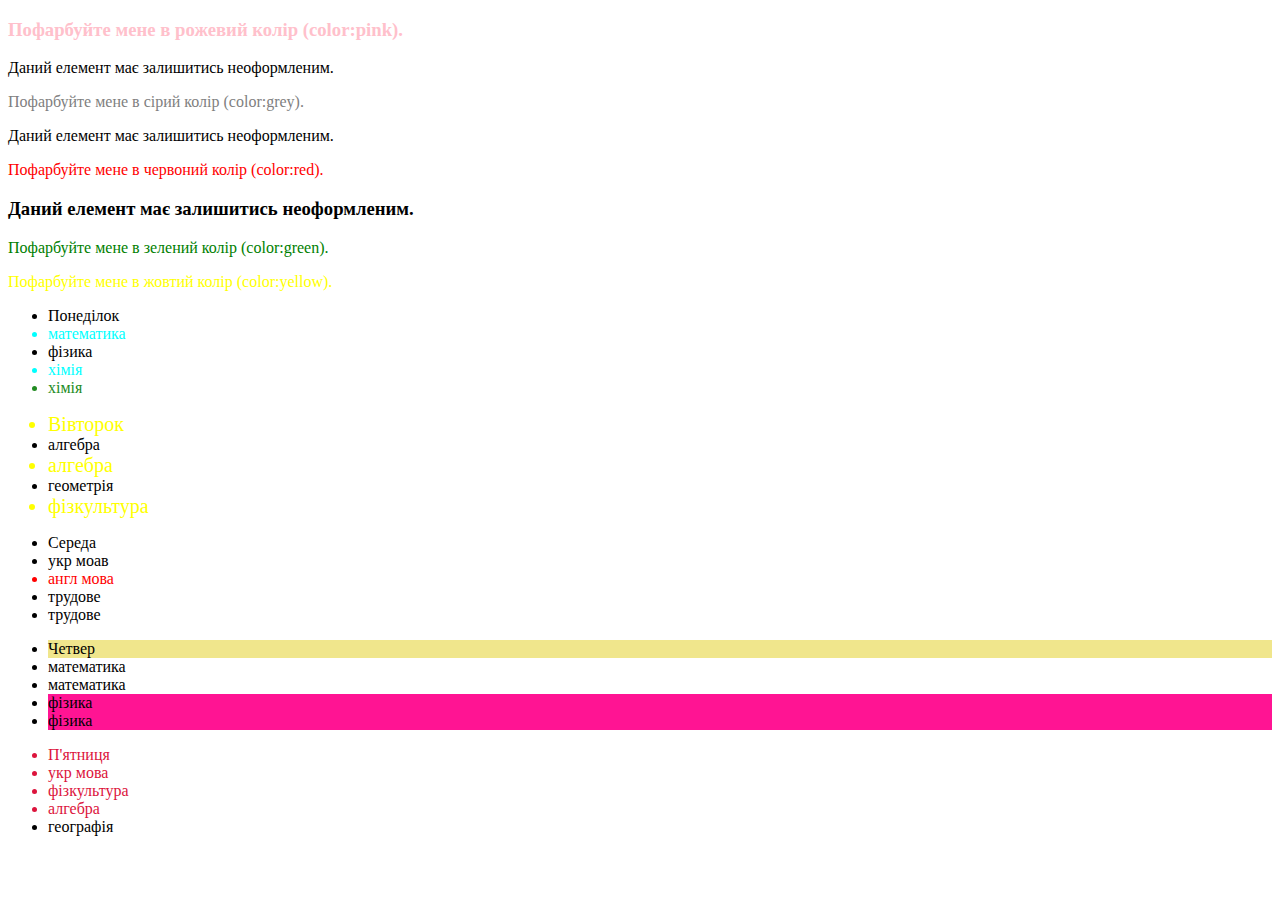
<file: index.html>
<!DOCTYPE html>
<html lang="en">
<head>
    <meta charset="UTF-8">
    <meta name="viewport" content="width=device-width, initial-scale=1.0">
    <title>Document</title>
    <link rel="stylesheet" href="./css/style.css">
</head>
<body>
    <div class="text-box">
        <h3>Пофарбуйте мене в рожевий колір (color:pink).</h3>
        <p>Даний елемент має залишитись неоформленим.</p>
        <p id="greycol">Пофарбуйте мене в сірий колір (color:grey).</p>
        <div>Даний елемент має залишитись неоформленим.</div>
        <div><p>Пофарбуйте мене в червоний колір (color:red).</p></div>
        <h3>Даний елемент має залишитись неоформленим.</h3>
        <p>Пофарбуйте мене в зелений колір (color:green).</p>
        <p class="yellow">Пофарбуйте мене в жовтий колір (color:yellow).</p>
      </div> 
      <ul class="list-1">
        <li>Понеділок</li>
        <li>математика</li>
        <li>фізика</li>
        <li>хімія</li>
        <li>хімія</li>
      </ul>  
      <ul class="list-2">
        <li>Вівторок</li>
        <li>алгебра</li>
        <li>алгебра</li>
        <li>геометрія</li>
        <li>фізкультура</li>
      </ul>  
      <ul class="list-3">
        <li>Середа</li>
        <li>укр моав</li>
        <li>англ мова</li>
        <li>трудове</li>
        <li>трудове</li>
      </ul> 
      <ul class="list-4">
        <li>Четвер</li>
        <li>математика</li>
        <li>математика</li>
        <li>фізика</li>
        <li>фізика</li>
      </ul> 
      <ul class="list-5">
        <li>П'ятниця</li>
        <li>укр мова</li>
        <li>фізкультура</li>
        <li>алгебра</li>
        <li>географія</li>
      </ul> 
</body>
</html>
</file>
<file: css/style.css>
.text-box>h3:first-child{
    color: pink;
}

#greycol{
    color: grey;
}

div+div>p{
    color: red;
}

div+h3+p{
color: green;
}
.yellow{
    color: yellow;
}

.list-1>li:hover{
    color: limegreen;
    background-color: tomato;
}

.list-1>li:nth-child(even){
    color: aqua;
}

.list-1>li:last-child{
    color: forestgreen;
}

.list-2>li:nth-child(odd){
    font-size: 20px;
    color: yellow;
}

.list-3>li:nth-child(3){
    color: red;
}

.list-4>li:nth-child(n+4){
background-color: deeppink;
}

.list-4>li:first-child{
    background-color: khaki;
}

.list-4>li:nth-child(3):hover{
    color: coral;
    font-size: 30px;
}

.list-5>li:nth-child(-n+4){
    color: crimson;
}
</file>
